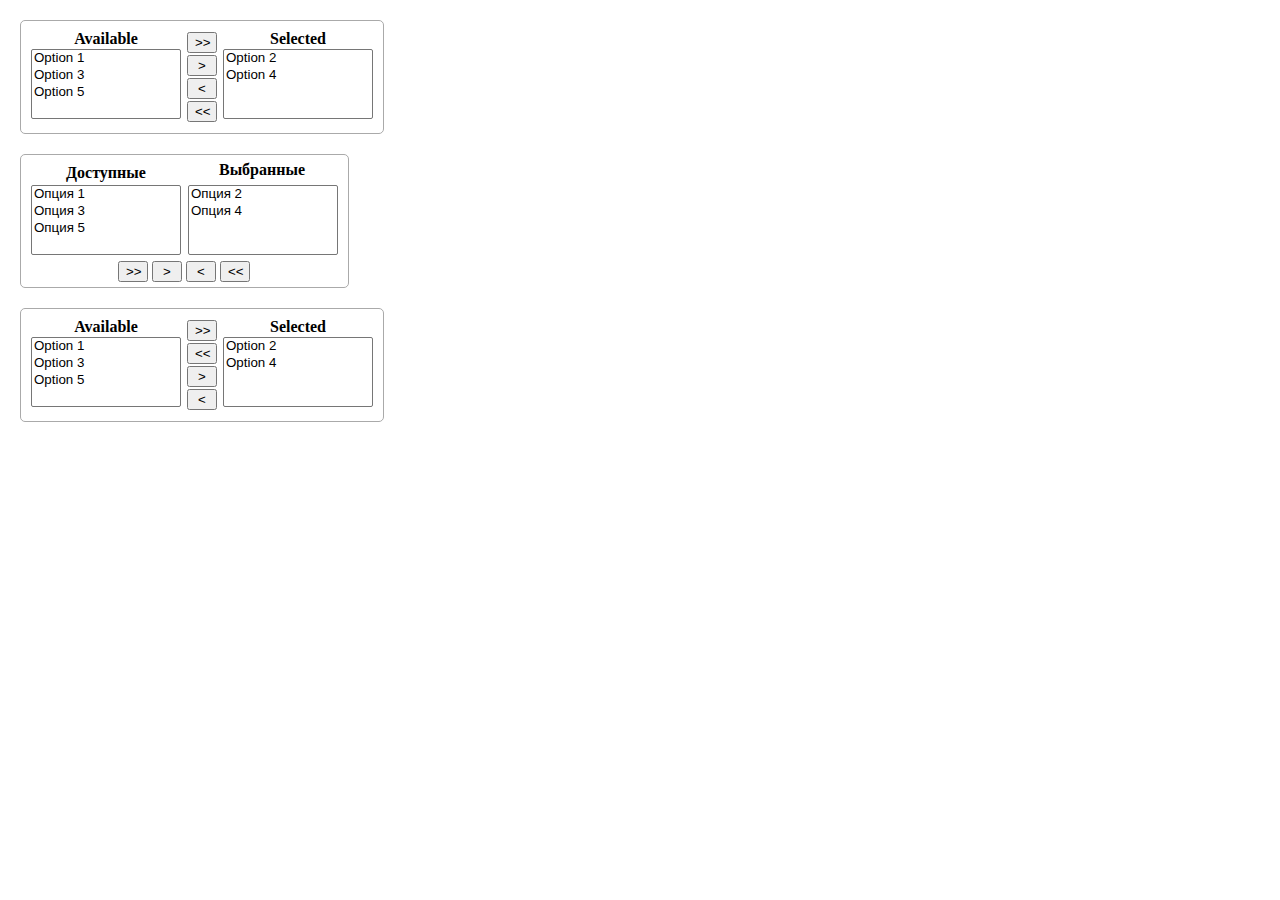
<file: ButterflyControl/index.html>
<!DOCTYPE html>
<html>
<head>
    <title>Butterfly control</title>
	<meta charset="utf-8" />
    <link href="reset.css" rel="stylesheet" />
    <link href="style.css" rel="stylesheet" />
</head>
<body>
    <div class="selection">

        <label for="available">Available</label>
        <select class="select_box left" id="available" multiple size="4">
            <option>Option 1</option>
            <option>Option 3</option>
            <option>Option 5</option>
        </select>

        <div class="buttons">
            <button class="move_button move_right_all">&gt;&gt;</button>
            <button class="move_button move_right">&gt;</button>
            <button class="move_button move_left">&lt;</button>
            <button class="move_button move_left_all">&lt;&lt;</button>
        </div>

        <label for="selected">Selected</label>
        <select class="select_box right" id="selected" multiple size="4">
            <option>Option 2</option>
            <option>Option 4</option>
        </select>
    </div>
    
    
    <div class="selection in_line">

        <label class="label_in_line" for="available">Доступные</label>
        <select class="select_box left box_in_line" id="available" multiple size="4">
            <option>Опция 1</option>
            <option>Опция 3</option>
            <option>Опция 5</option>
        </select>

        <div class="buttons buttons_in_line">
            <button class="move_button move_right_all">&gt;&gt;</button>
            <button class="move_button move_right">&gt;</button>
            <button class="move_button move_left">&lt;</button>
            <button class="move_button move_left_all">&lt;&lt;</button>
        </div>

        <label class="label_in_line" for="selected">Выбранные</label>
        <select class="select_box right box_in_line" id="selected" multiple size="4">
            <option>Опция 2</option>
            <option>Опция 4</option>
        </select>
    </div>
    
    <div class="selection">

        <label for="available">Available</label>
        <select class="select_box left" id="available" multiple size="4">
            <option>Option 1</option>
            <option>Option 3</option>
            <option>Option 5</option>
        </select>

        <div class="buttons">
            <button class="move_button move_right_all">&gt;&gt;</button>
            <button class="move_button move_left_all">&lt;&lt;</button>
            <button class="move_button move_right">&gt;</button>
            <button class="move_button move_left">&lt;</button>
        </div>

        <label for="selected">Selected</label>
        <select class="select_box right" id="selected" multiple size="4">
            <option>Option 2</option>
            <option>Option 4</option>
        </select>
    </div>
    
    <script src="main.js"></script>
</body>
</html>
</file>
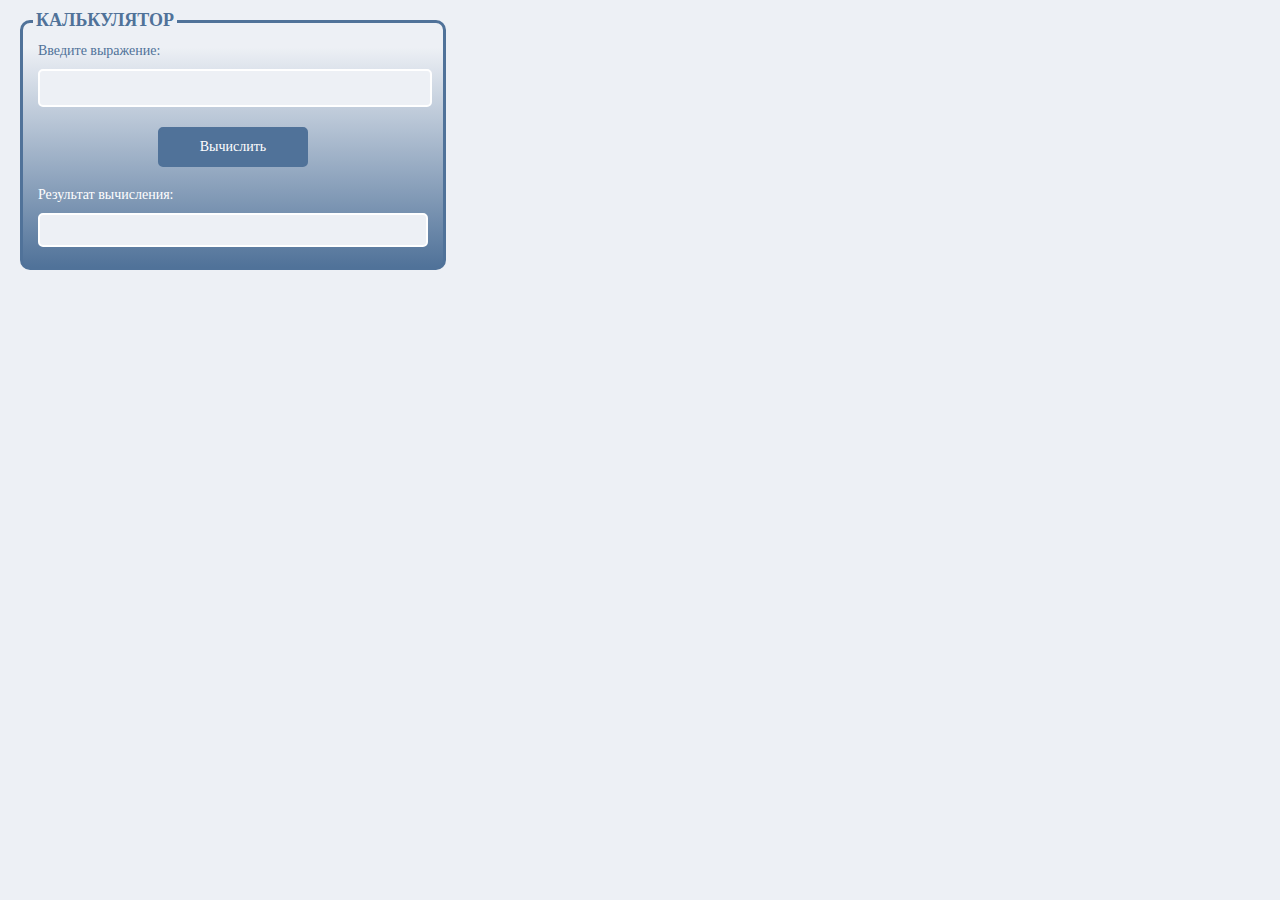
<file: MathCalculator/index.html>
<!DOCTYPE html>
<html>
<head>
    <title>Калькулятор</title>
	<meta charset="utf-8" />
	<link rel="stylesheet" href="reset.css">
	<link rel="stylesheet" href="style.css">
</head>
<body>
    <form class="calculation" id="calculation">
        <h3>КАЛЬКУЛЯТОР</h3>
        <label for="expression">Введите выражение:</label>
        <input id="expression" type="text"/>
        <input class="button" type="submit" value="Вычислить" id="submitCalc" autocomplete=off/>
        <label class="res-label">Результат вычисления:</label>
        <label class="result" id="result"></label>
    </form>
    <script src="main.js"></script>
</body>
</html>
</file>
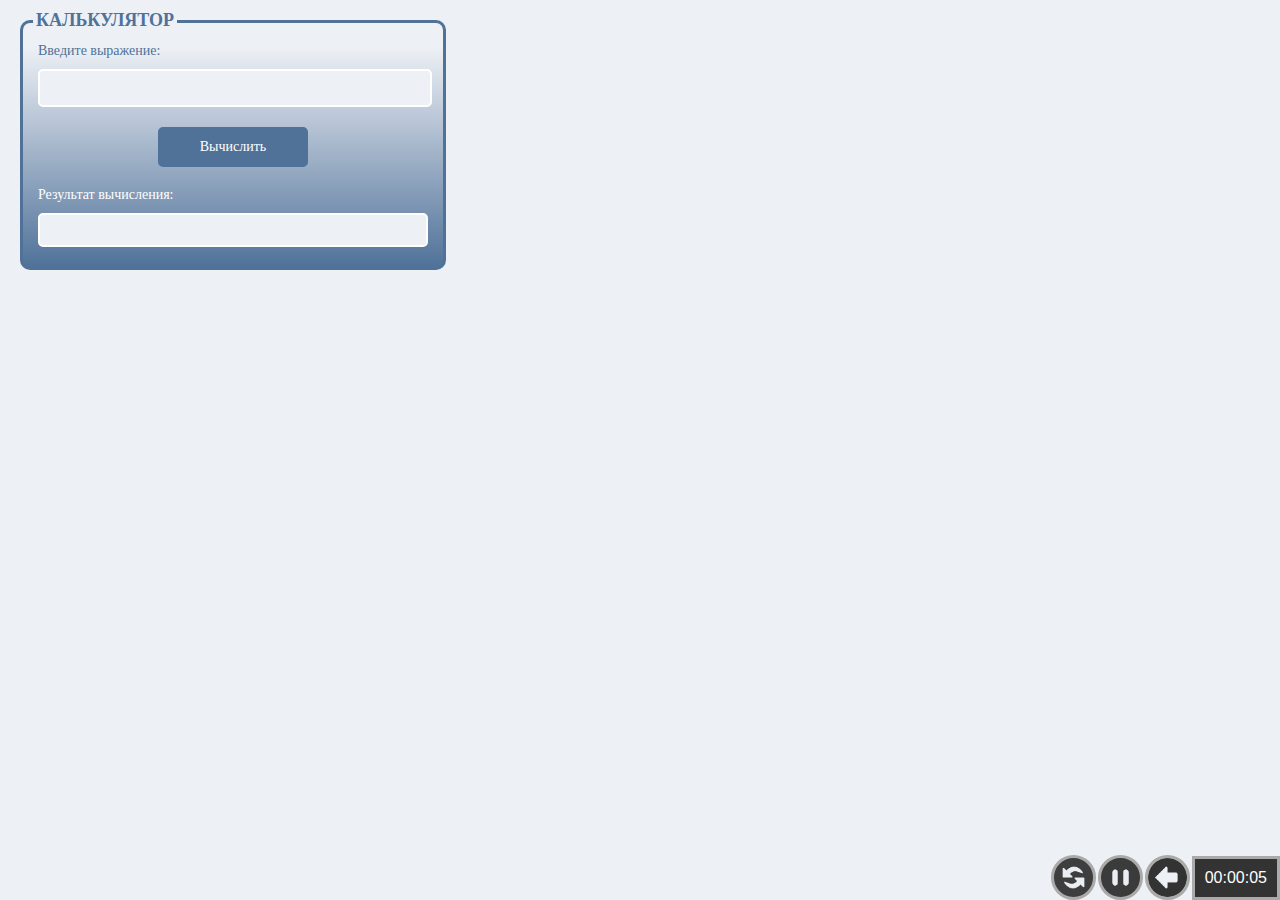
<file: SimpleGallery/HTML/index.html>
﻿<!DOCTYPE html>
<html>
<head>
    <title>Калькулятор</title>
	<meta charset="utf-8" />
	<link rel="stylesheet" href="../CSS/reset.css">
	<link rel="stylesheet" href="../CSS/style.css">
</head>
<body>
    <form class="calculation" id="calculation">
        <h3>КАЛЬКУЛЯТОР</h3>
        <label for="expression">Введите выражение:</label>
        <input id="expression" type="text"/>
        <input class="button" type="submit" value="Вычислить" id="submitCalc" autocomplete=off/>
        <label class="res-label">Результат вычисления:</label>
        <label class="result" id="result"></label>
    </form>
    <script src="../JS/calculator.js"></script>
    <script src="../JS/gallery.js"></script>
</body>
</html>
</file>
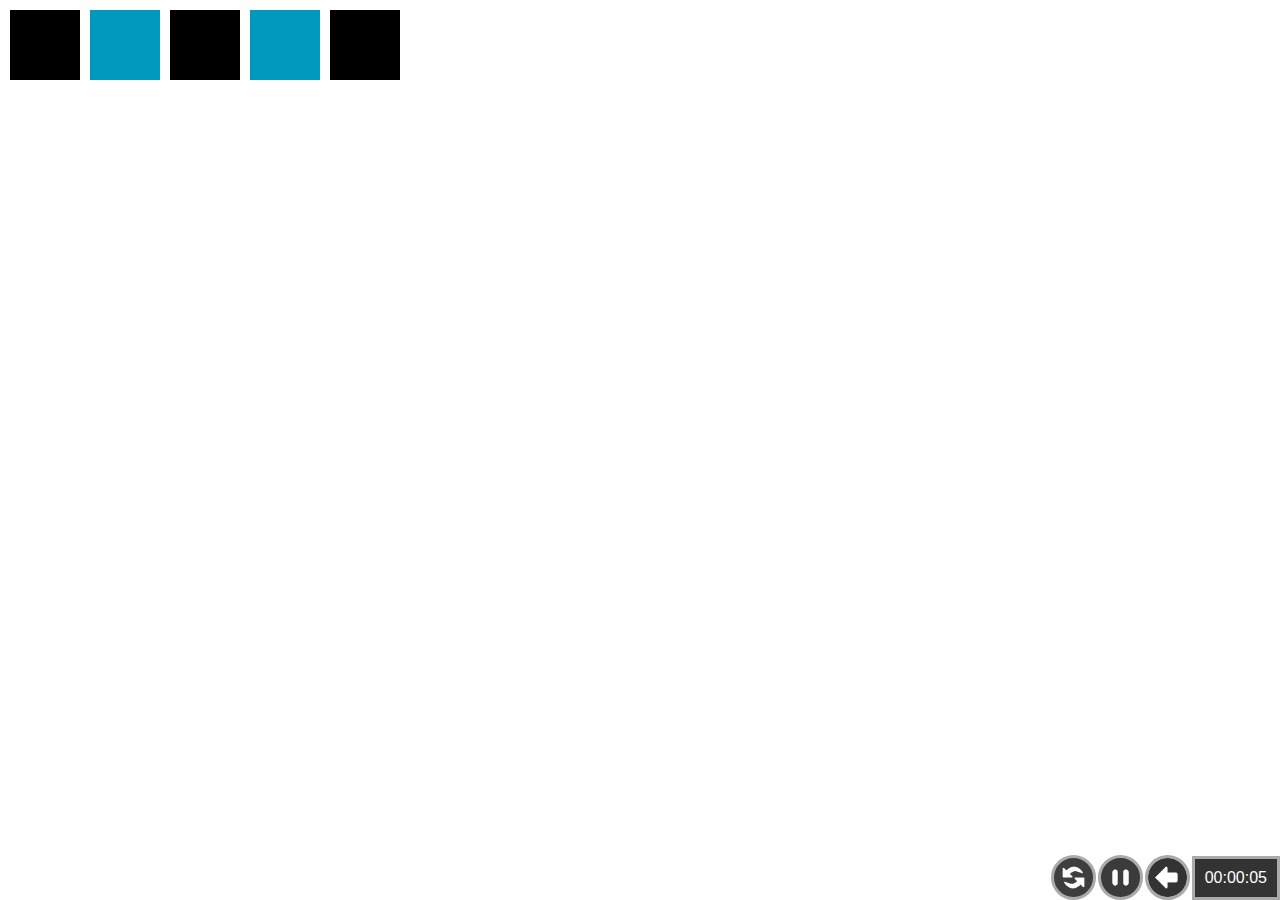
<file: SimpleGallery/HTML/page1.html>
﻿<!doctype html>
<html>
<head>
    <meta charset="UTF-8">
    <title>Квадраты</title>
    <link rel="stylesheet" href="../CSS/reset.css">
    <style>
        .square {
            width: 70px;
            height: 70px;
            background-color: black;
            margin: 10px 0 0 10px;
            float: left;
        }
        .square:nth-child(odd) {
            background-color: black;
        }
        .square:nth-child(even) {;
            background-color: #0099BE;
        }
        .square:hover {
            background-color: #FF9F19;
        }
    </style>
</head>
<body>
        <div class="square"></div>
        <div class="square"></div>
        <div class="square"></div>
        <div class="square"></div>
        <div class="square"></div>
    <script src="../JS/gallery.js"></script>
</body>
</html>
</file>
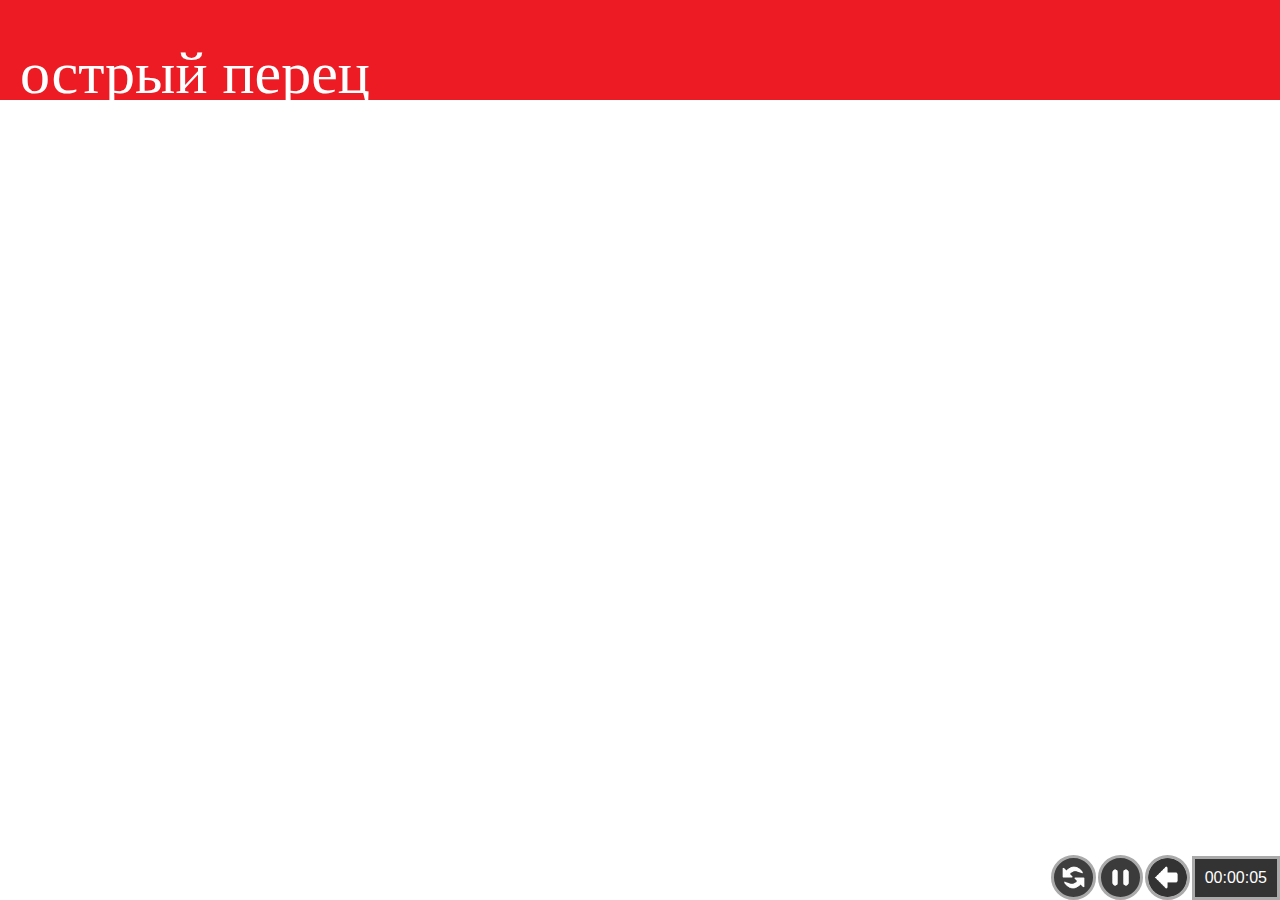
<file: SimpleGallery/HTML/page2.html>
﻿<!doctype html>
<html>
<head>
    <meta charset="UTF-8">
    <title>Острый перец</title>
    <link rel="stylesheet" href="../CSS/reset.css">
    <style>
        * {
            box-sizing: border-box;
        }
        .pepper-background {
            background-color: #ED1C24;
            height: 100px;
            padding-left: 20px;
        }
        .pepper {
            font: 60px Impact;
            color: white;
            position: relative;
            top: 39px;
        }
    </style>
</head>
<body>
    <div class="pepper-background">
        <span class="pepper">острый перец</span>
    </div>
    <script src="../JS/gallery.js"></script>
</body>
</html>
</file>
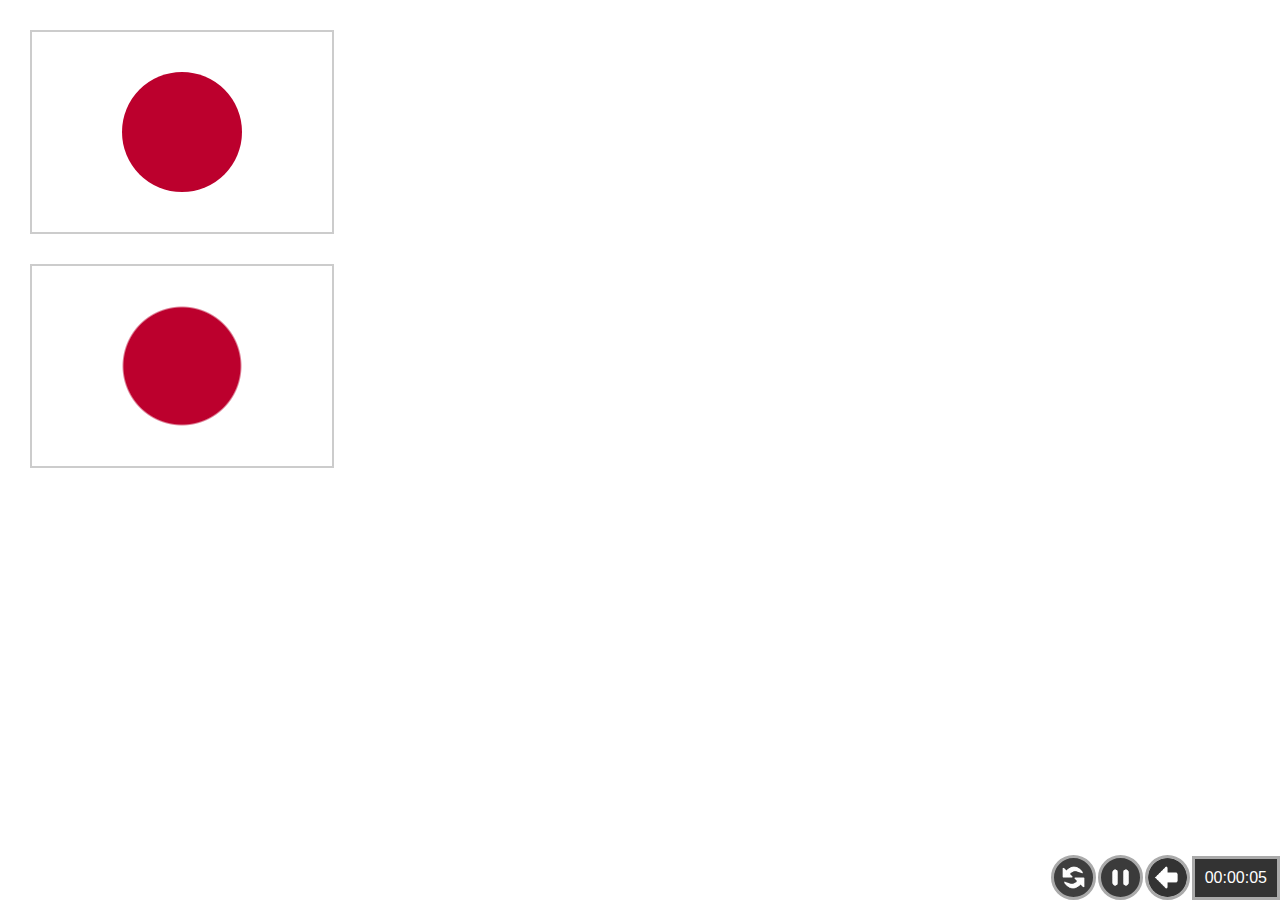
<file: SimpleGallery/HTML/page3.html>
﻿<!doctype html>
<html>
<head>
    <meta charset="UTF-8">
    <title>Флаг Японии</title>
    <link rel="stylesheet" href="../CSS/reset.css">
    <style>
        .rect {
            width: 300px;
            height: 200px;
            border: 2px solid #CCCCCC;
            margin: 30px;
        }
        .circle {
            background-color: #BC002D;
            width: 120px;
            height: 120px;
            margin: 40px 0 0 90px;
            border-radius: 60px 60px 60px 60px;
        }
        .japan {
            width: 300px;
            height: 200px;
            border: 2px solid #CCCCCC;
            margin: 30px;
            background: radial-gradient(circle, #BC002D 58px, #fff 60px);
        }
    </style>
</head>
<body>
    <div class="rect">
        <div class="circle">
        </div>
    </div>
    
    <div class="japan">
    </div>
    <script src="../JS/gallery.js"></script>
</body>
</html>
</file>
<file: ButterflyControl/style.css>
.selection {
    margin: 20px;
    position: relative;
    width: 342px;
    height: 92px;
    border: 1px solid #AAA;
    padding: 10px;
    border-radius: 5px;
}

.selection > label {
    position: relative;
    display: inline-block;
    vertical-align: top;
    font-weight: 800;
    width: 150px;
    text-align: center;
}

.select_box {
    position: relative;
    width: 150px;
    left: -154px;
    height: 70px;
    overflow-y:auto;
}

.select_box > option {
    width: 145px;
}

.selection > label:last-of-type {
    left: 192px;
    top:-92px;
}

.select_box:last-child {
    left: 38px;
    top: -74px;
}

.buttons {
    display: inline-block;
    width: 30px;
    position: relative;
    left: -152px;
}

.move_button {
    width: 30px;
    margin: 1px 0;
}

.buttons_in_line {
    width: 132px;
    left: 87px;
    top: 25px;
}

.box_in_line {
    top:20px;
}
.box_in_line:last-of-type {
    top:-73px;
    left:157px;
}

.selection .label_in_line:last-of-type {
    left: 20px;
    top:-73px;
}

.in_line {
    height: 112px;
    width: 307px;
}
</file>
<file: MathCalculator/style.css>
body {
    background-color: #EDF0F5;
}

.calculation {
    margin: 20px;
    padding: 10px;
    width: 400px;
    border: 3px solid #507299;
    border-radius: 10px;
    position: relative;
    background-image: linear-gradient(#EDF0F5 10%, #507299);
}

.calculation > h3 {
    display: block;
    position: absolute;
    top: -13px;
    font: bold 18px Tahoma;
    color: #507299;
    background: #EDF0F5;
    padding: 0 3px 0 3px;
}

.calculation label {
    display: block;
    margin: 10px 5px;
    font: normal 14px Tahoma;
    color: #507299;
}

.calculation > input[type="text"] {
    margin: 0 0 15px 5px;
    width: 385px;
    border: 2px solid #FFF;
    background: #EDF0F5;
    line-height: 10px;
    padding: 9px 0 9px 5px;
    border-radius: 5px;
    font: bold 14px Tahoma;
    color: #507299;
}

.button {
    display: block;
    margin: 5px auto;
    background: #507299;
    color: #FFF;
    border: 0;
    padding: 10px;
    font: normal 14px Tahoma;
    width: 150px;
    border-radius: 5px;
    margin-bottom: 20px;
    border: 2px solid #507299;
}

.button:hover {
    background: #EDF0F5;
    color: #507299;
    cursor:pointer;
}

.calculation .res-label {
      color: #FFF;
      font: normal 14px Tahoma;
}
.calculation .result {
    border: 2px solid #FFF;
    padding: 10px;
    border-radius: 5px;
    background: #EDF0F5;
    height: 10px;
    line-height: 10px;
    font-weight: 800;
}
</file>
<file: SimpleGallery/CSS/style.css>
body {
    background-color: #EDF0F5;
}

.calculation {
    margin: 20px;
    padding: 10px;
    width: 400px;
    border: 3px solid #507299;
    border-radius: 10px;
    position: relative;
    background-image: linear-gradient(#EDF0F5 10%, #507299);
}

.calculation > h3 {
    display: block;
    position: absolute;
    top: -13px;
    font: bold 18px Tahoma;
    color: #507299;
    background: #EDF0F5;
    padding: 0 3px 0 3px;
}

.calculation label {
    display: block;
    margin: 10px 5px;
    font: normal 14px Tahoma;
    color: #507299;
}

.calculation > input[type="text"] {
    margin: 0 0 15px 5px;
    width: 385px;
    border: 2px solid #FFF;
    background: #EDF0F5;
    line-height: 10px;
    padding: 9px 0 9px 5px;
    border-radius: 5px;
    font: bold 14px Tahoma;
    color: #507299;
}

.button {
    display: block;
    margin: 5px auto;
    background: #507299;
    color: #FFF;
    border: 0;
    padding: 10px;
    font: normal 14px Tahoma;
    width: 150px;
    border-radius: 5px;
    margin-bottom: 20px;
    border: 2px solid #507299;
}

.button:hover {
    background: #EDF0F5;
    color: #507299;
    cursor:pointer;
}

.calculation .res-label {
      color: #FFF;
      font: normal 14px Tahoma;
}
.calculation .result {
    border: 2px solid #FFF;
    padding: 10px;
    border-radius: 5px;
    background: #EDF0F5;
    height: 10px;
    line-height: 10px;
    font-weight: 800;
}
</file>
